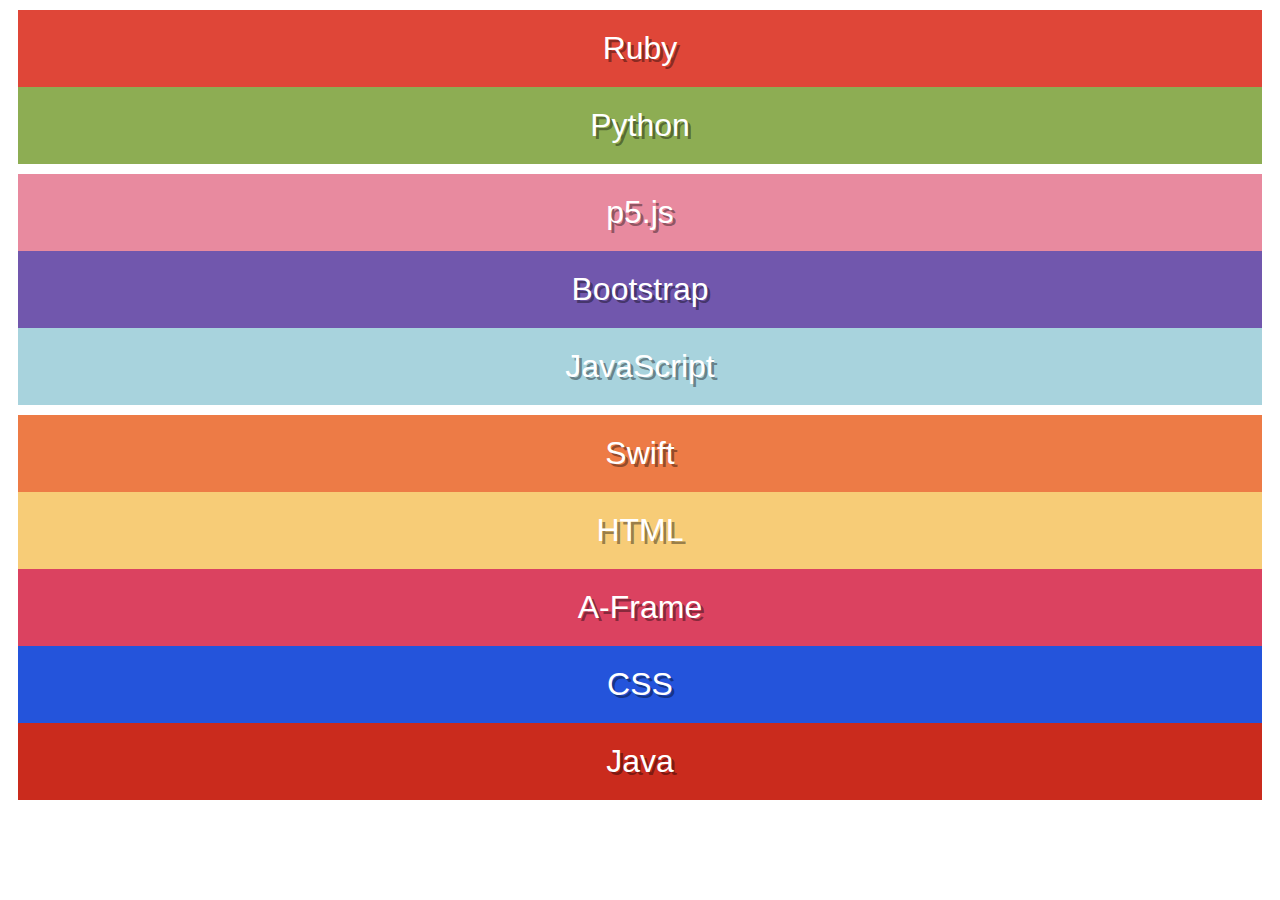
<file: WeLearn/M1-html-css/L2-css-flex/version1/index.html>
<!DOCTYPE html>
<html>
  <head>
    <meta charset="utf-8">
    <title>Test Page</title>
    <link rel="stylesheet" href="style.css" />
  </head>
  <body>
    <div class="row" id="row1">
      <div class="item" id="ruby">Ruby</div>
      <div class="item" id="python">Python</div>
    </div>
    <div class="row" id="row2">
      <div class="item" id="p5">p5.js</div>
      <div class="item" id="bootstrap">Bootstrap</div>
      <div class="item" id="js">JavaScript</div>
    </div>
    <div class="row" id="row3">
      <div class="item" id="swift">Swift</div>
      <div class="item" id="hyper">HTML</div>
      <div class="item" id="aframe">A-Frame</div>
      <div class="item" id="css">CSS</div>
      <div class="item" id="java">Java</div>
    </div>
  </body>
</html>
</file>
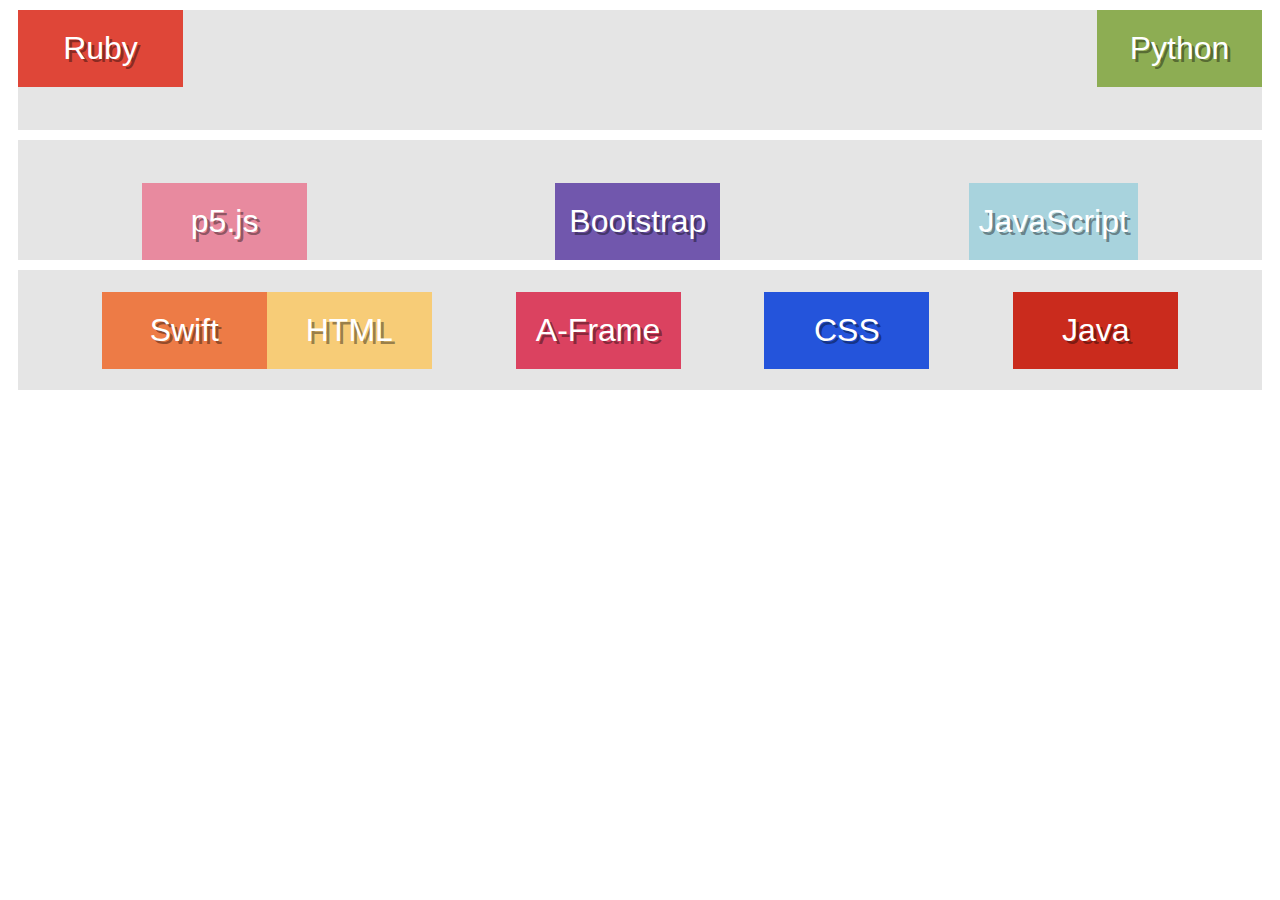
<file: WeLearn/M1-html-css/L2-css-flex/version2/index.html>
<!DOCTYPE html>
<html>
  <head>
    <meta charset="utf-8">
    <title>Test Page</title>
    <link rel="stylesheet" href="style.css" />
  </head>
  <body>
    <div class="row" id="row1">
      <div class="item" id="ruby">Ruby</div>
      <div class="item" id="python">Python</div>
    </div>
    <div class="row" id="row2">
      <div class="item" id="p5">p5.js</div>
      <div class="item" id="bootstrap">Bootstrap</div>
      <div class="item" id="js">JavaScript</div>
    </div>
    <div class="row" id="row3">
      <div class="subrow">
        <div class="item" id="swift">Swift</div>
        <div class="item" id="hyper">HTML</div>
      </div>
      <div class="item" id="aframe">A-Frame</div>
      <div class="item" id="css">CSS</div>
      <div class="item" id="java">Java</div>
    </div>
  </body>
</html>
</file>
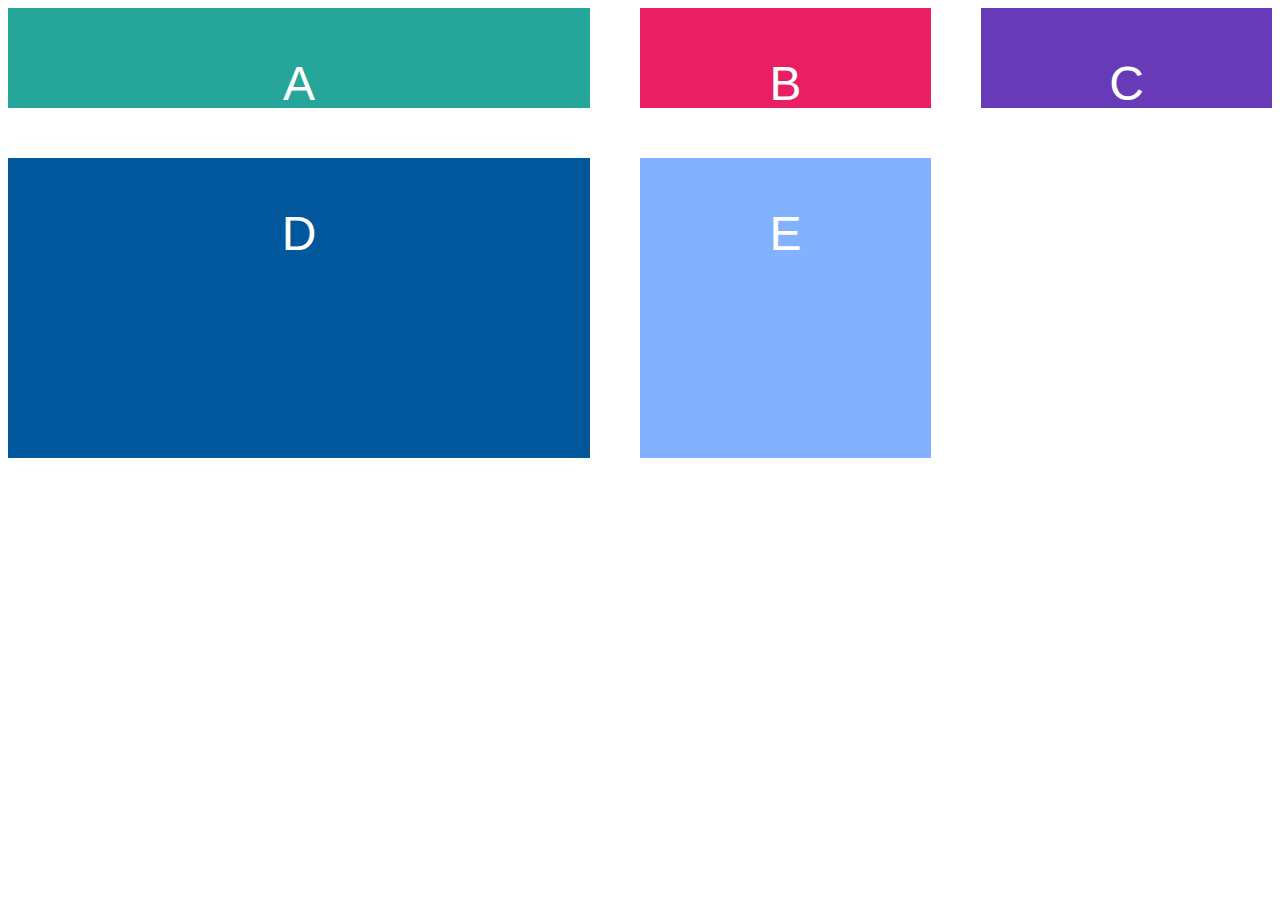
<file: WeLearn/M1-html-css/L3-css/version1/index.html>
<!DOCTYPE html>
<head>
  <meta charset="utf-8">
  <title>CSS Grid Example</title>
  <link rel="stylesheet" href="style.css">
  <link href="https://fonts.googleapis.com/css?family=Roboto" rel="stylesheet">
</head>
<body>
  <div class="wrapper">
    <div class="box a"><p class="text">A</p></div>
    <div class="box b"><p class="text">B</p></div>
    <div class="box c"><p class="text">C</p></div>
    <div class="box d"><p class="text">D</p></div>
    <div class="box e"><p class="text">E</p></div>
  </div>
</body>
</file>
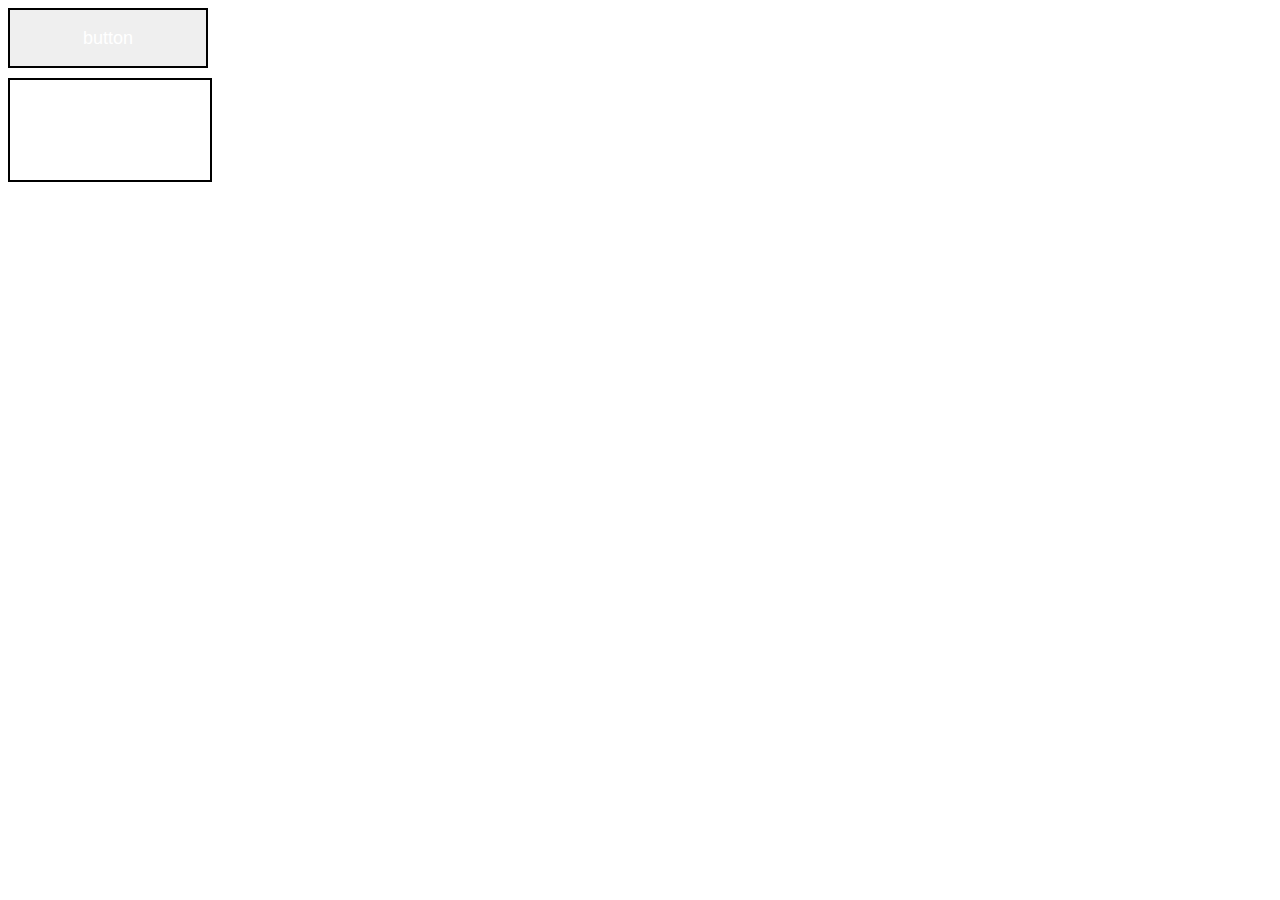
<file: WeLearn/M2-javaScript/L2-JSFunction/DOM/index.html>
<head>
  <meta charset="UTF-8">
  <title>Event</title>
  <link rel="stylesheet" href="style.css">
  </head>
  <body>
    <button id= "mybutton">button</button>
    <div id="box"></div>
    </body>
    <script type="text/javascript" src="script.js">
      </script>
</file>
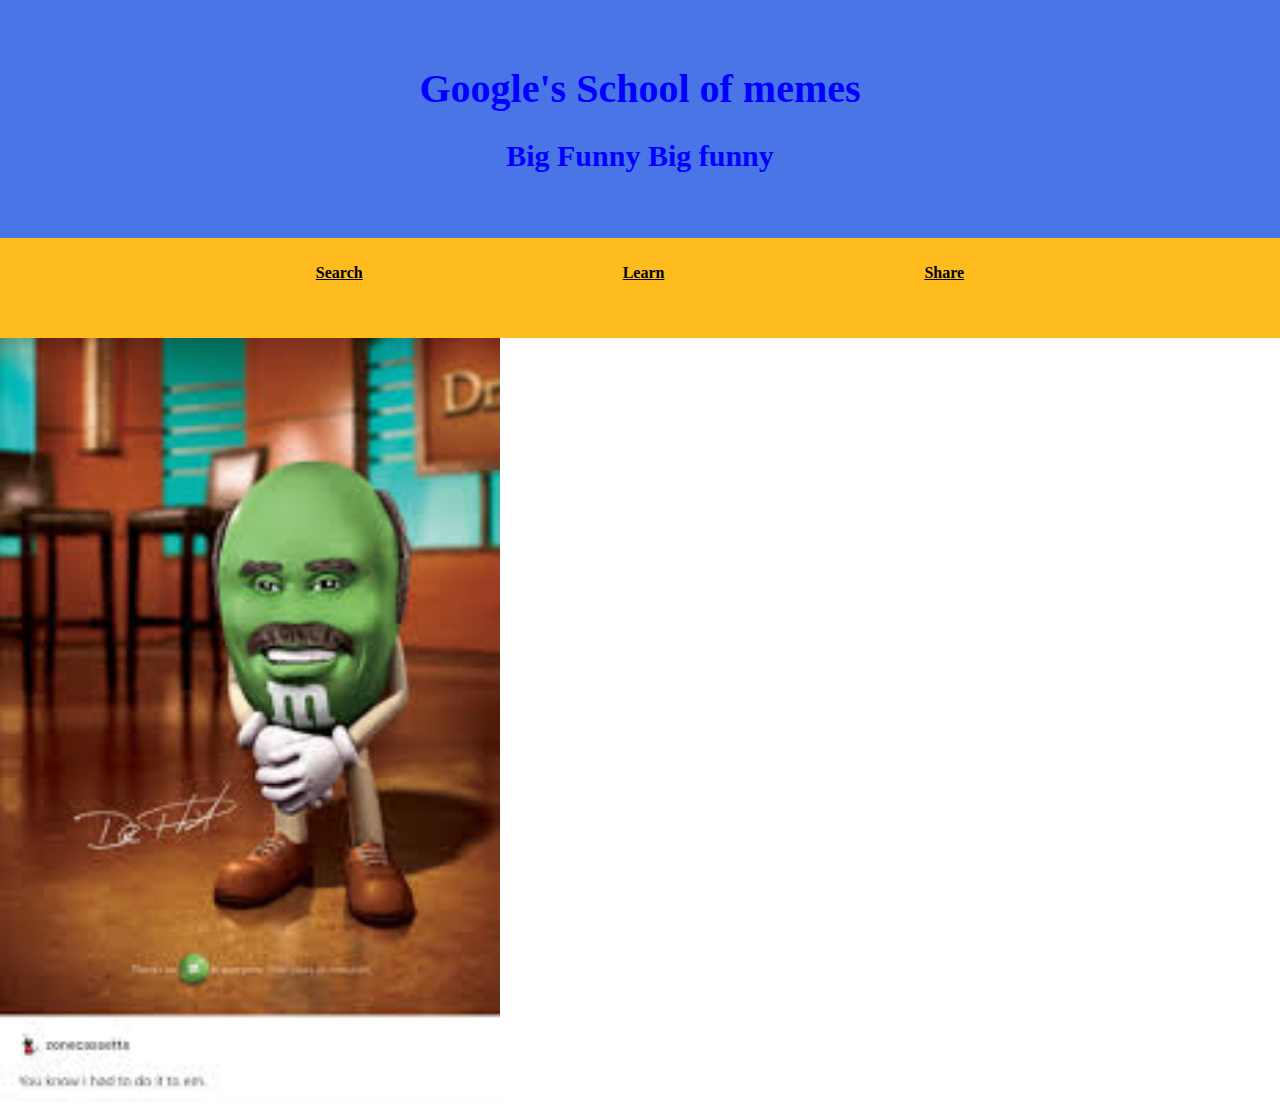
<file: WeLearn/M1-html-css/Labs/Lab1-GooglehighSchool/fixer-upper/index.html>
<!--
  Copyright 2018 Google LLC

  Licensed under the Apache License, Version 2.0 (the "License");
  you may not use this file except in compliance with the License.
  You may obtain a copy of the License at

       http://www.apache.org/licenses/LICENSE-2.0

  Unless required by applicable law or agreed to in writing, software
  distributed under the License is distributed on an "AS IS" BASIS,
  WITHOUT WARRANTIES OR CONDITIONS OF ANY KIND, either express or implied.
  See the License for the specific language governing permissions and
  limitations under the License.
-->
<!DOCTYPE html>
<head>
  <meta charset="UTF-8">
  <title>Google High School</title>
  <link rel="stylesheet" href="style.css">
</head>
<body>
  <div id="header">
    <h1>Google's School of memes</h1>
    <h2>Big Funny Big funny</h2>
    <!-- Insert your super clever slogan that may or may not have several puns in it -->
  </div>
  <div id="links">
    <a class="link" href="http://google.com">Search</a>
    <!-- Change the two tags below so the links connect to your favorite place to study and share -->
    <a class="link" href="http://google.com">Learn</a>
    <a class="link" href="http://google.com">Share</a>
  </div>
  <div id="info">
    <!-- Insert your list of things that make google high school great here -->
    <img class="blog-pics"
    src=[data-uri]
    alt="Dr. M&M"/>
  </div>
</body>
</file>
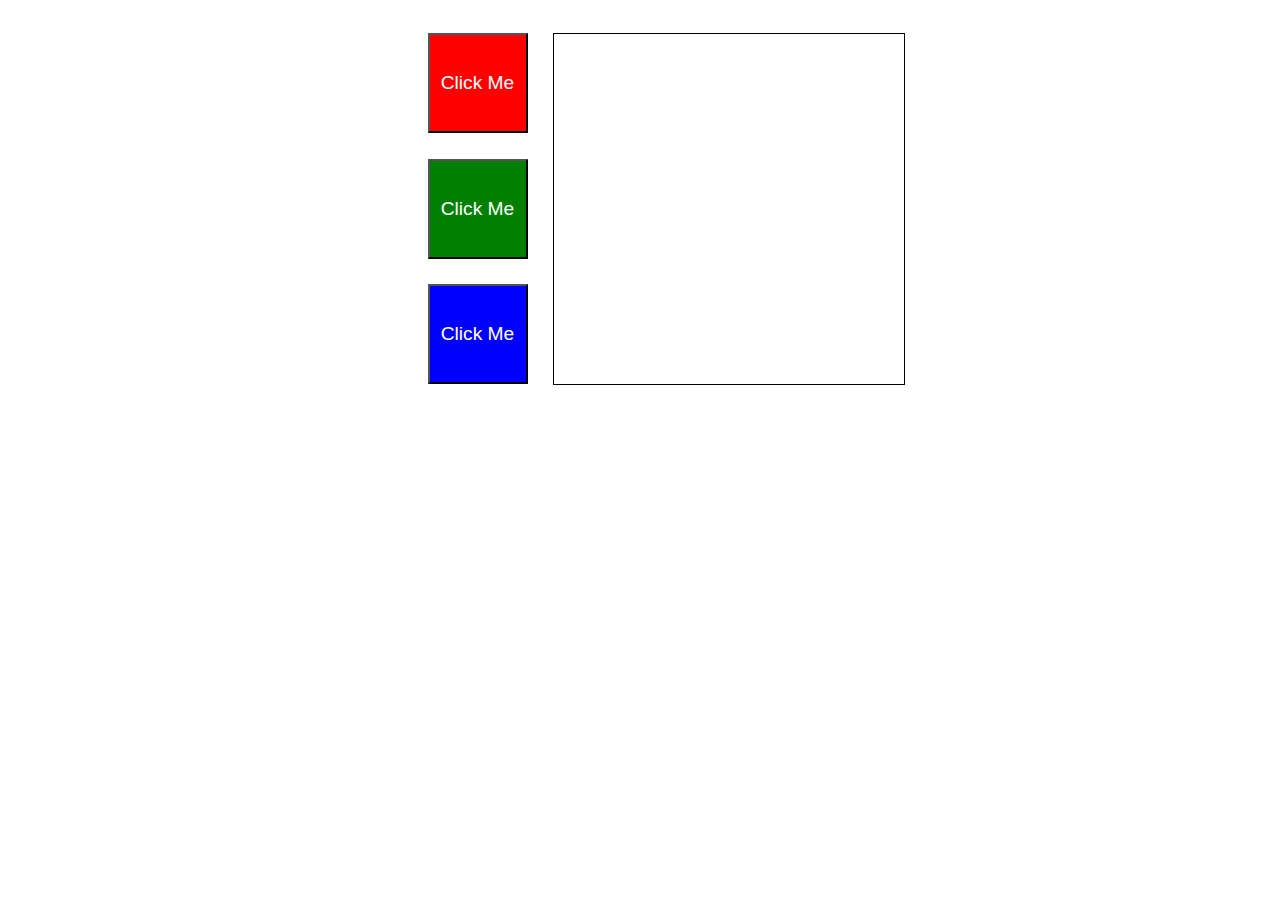
<file: WeLearn/M2-javaScript/Labs/Lab1-Colorize-Button/Color_Buttons/index.html>
<!--
  Copyright 2018 Google LLC

  Licensed under the Apache License, Version 2.0 (the "License");
  you may not use this file except in compliance with the License.
  You may obtain a copy of the License at

       http://www.apache.org/licenses/LICENSE-2.0

  Unless required by applicable law or agreed to in writing, software
  distributed under the License is distributed on an "AS IS" BASIS,
  WITHOUT WARRANTIES OR CONDITIONS OF ANY KIND, either express or implied.
  See the License for the specific language governing permissions and
  limitations under the License.
-->
<!DOCTYPE html>
<html>
  <head>
    <meta charset="UTF-8">
    <title>Colorize Buttons Lab</title>
  <link rel="stylesheet" href="style.css">
  </head>
  <body>

    <div class="container">
      <button class="btn" id="red">Click Me</button>
      <button class="btn" id="green">Click Me</button>
      <button class="btn" id="blue" >Click Me</button>

      <div id="response-box"></div>
    </div>

  <script src="script.js"></script>
  </body>
</html>
</file>
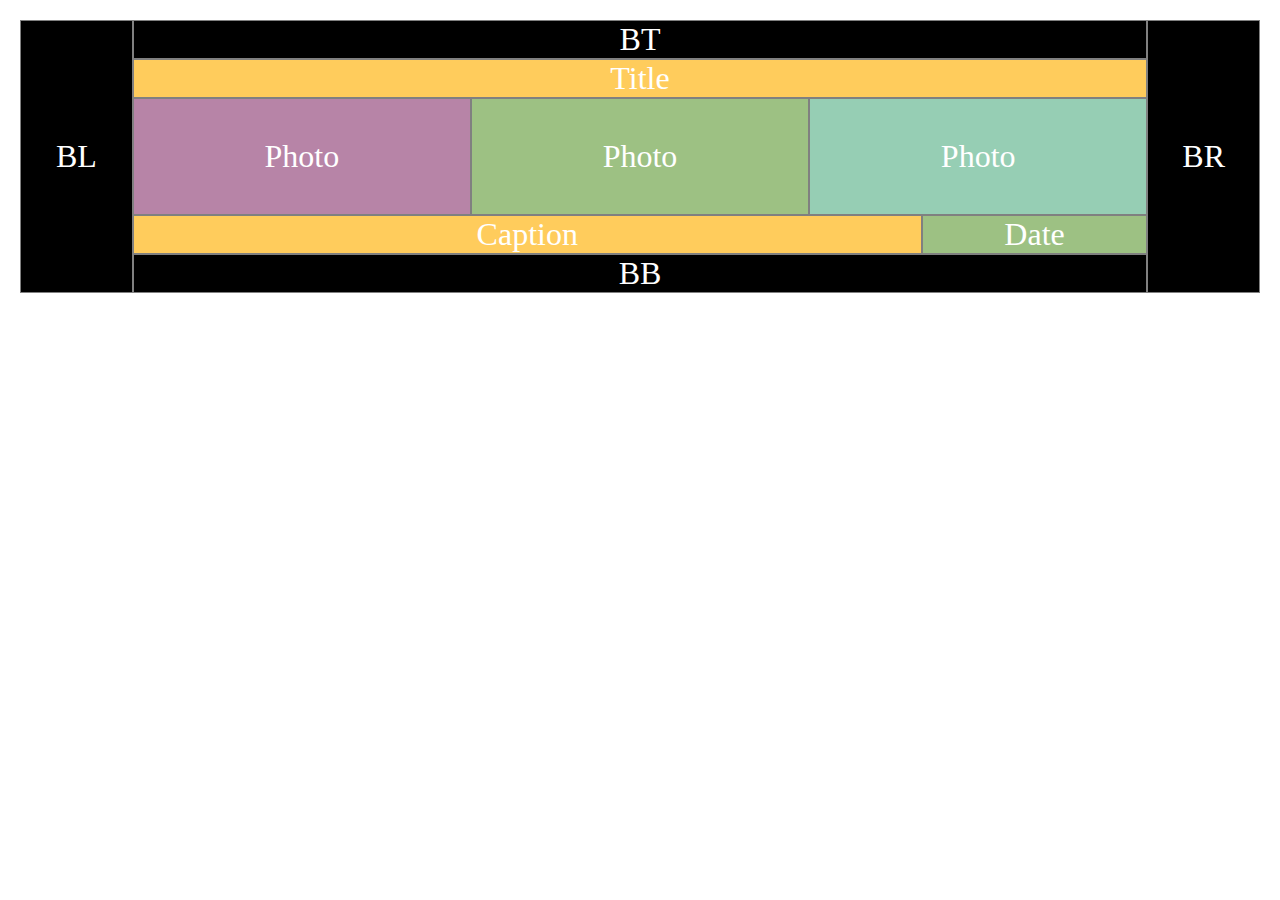
<file: WeLearn/M2-javaScript/L1-JSIntro/format_two20.html>
<!--
  Copyright 2018 Google LLC

  Licensed under the Apache License, Version 2.0 (the "License");
  you may not use this file except in compliance with the License.
  You may obtain a copy of the License at

       http://www.apache.org/licenses/LICENSE-2.0

  Unless required by applicable law or agreed to in writing, software
  distributed under the License is distributed on an "AS IS" BASIS,
  WITHOUT WARRANTIES OR CONDITIONS OF ANY KIND, either express or implied.
  See the License for the specific language governing permissions and
  limitations under the License.
-->
<!DOCTYPE html>
<head>
  <meta charset="UTF-8">
  <title>Format 2</title>
  <link rel="stylesheet" href="format_two20.css">
</head>
<body>
  <div class="container">
    <div id="b" class="border side-L">BL</div>
    <div id="b" class="top">BT</div>
    <div id="b" class="side-R">BR</div>
    <div id="title">Title</div>
    <div id="p1" class="photo">Photo</div>
    <div id="p2" class="photo">Photo</div>
    <div id="p3" class="photo">Photo</div>
    <div id="caption" class="caption">Caption</div>
    <div id="date">Date</div>
    <div id="b" class="border_bottom">BB</div>
  </div>
</body>
<script type ="text/javascript" src="scrpit.js"> </script>
</file>
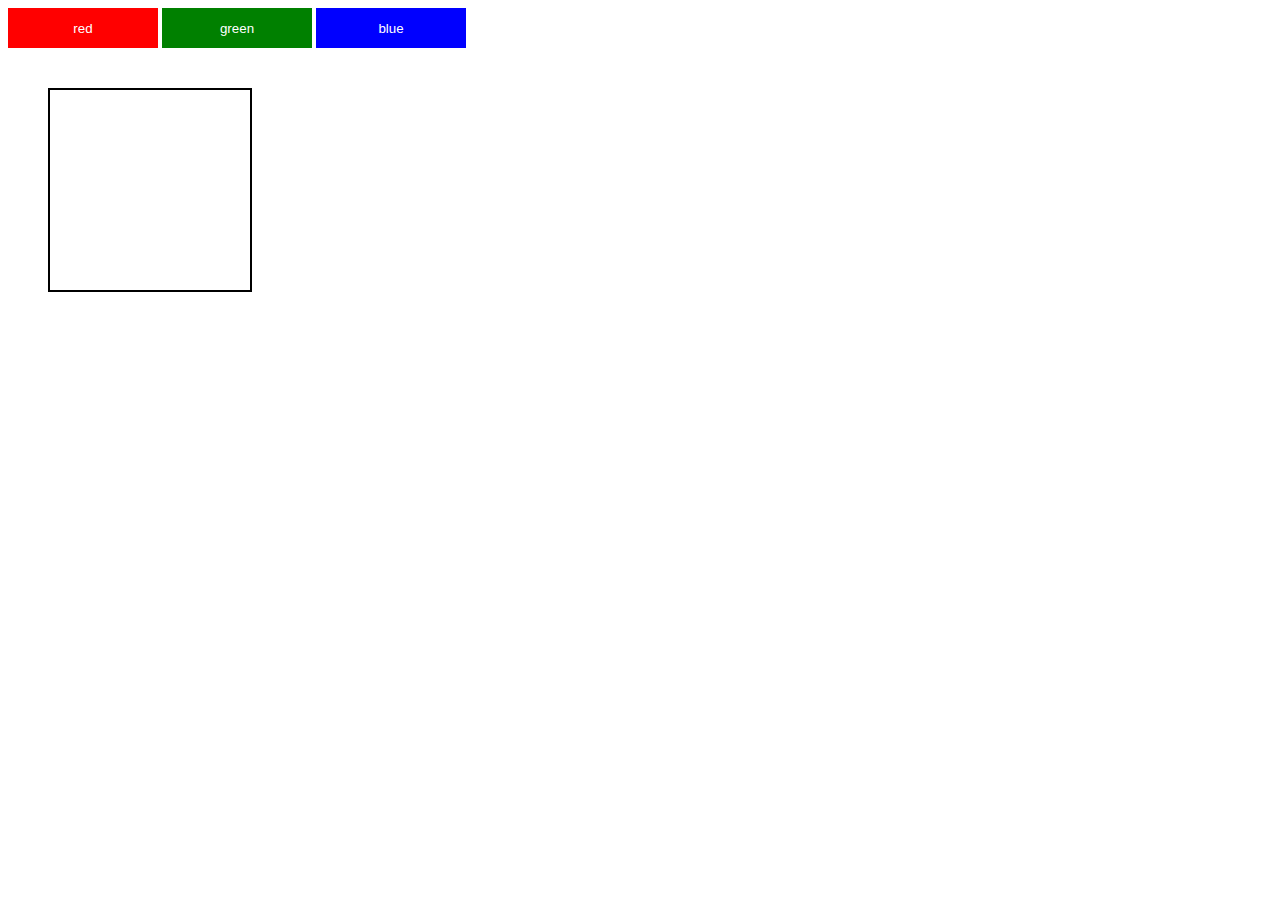
<file: WeLearn/M2-javaScript/L4-JSLoop-DOM/loop/loop.html>
<!DOCTYPE html>
  <head>
    <meta charset="utf-8">
    <title>Format 2</title>
    <link rel="stylesheet" href="loop.css">
  </head>
  <body>
    <button class="red">red</button>
    <button class="green">green</button>
    <button class="blue">blue</button>
    <div id="box"></div>
  </body>
<script type="text/javascript" src="script.js">
  </script>
</file>
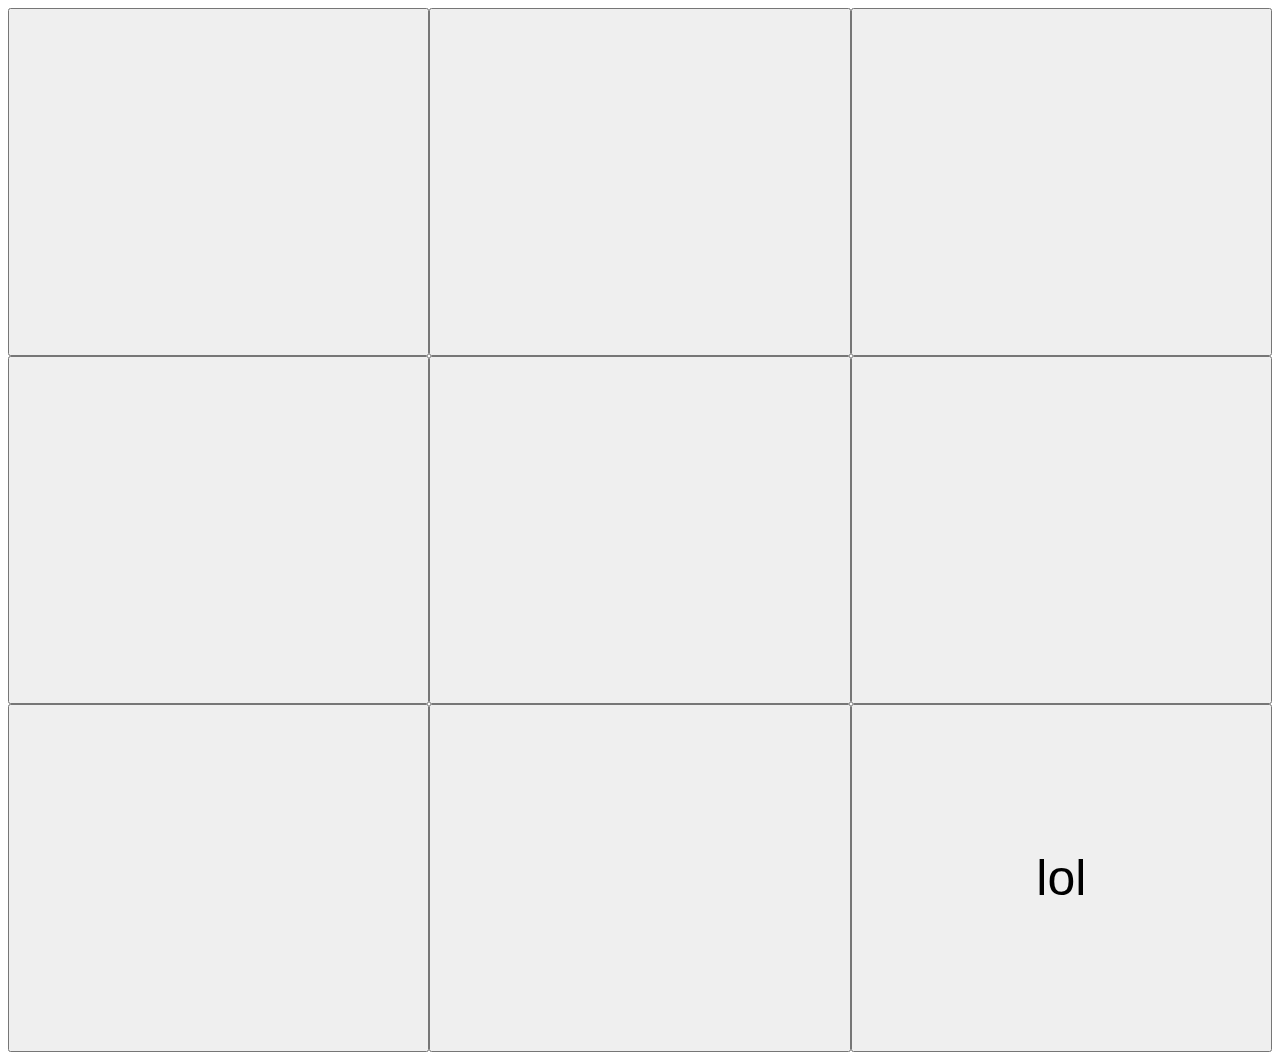
<file: WeLearn/M2-javaScript/Labs/Lab2-Tic-Tac-Toe/tictactoe.html>
<!DOCTYPE html>
  <head>
    <meta charset="utf-8">
    <title>TicTacToe</title>
      <link rel="stylesheet" href="tictactoe.css">
  </head>
  <body>
      <div class="container">
<button class="button" id="button1"></button>
<button class="button" id="button2"></button>
<button class="button" id="button3"></button>
<button class="button" id="button4"></button>
<button class="button" id="button5"></button>
<button class="button" id="button6"></button>
<button class="button" id="button7"></button>
<button class="button" id="button8"></button>
<button class="button" id="button9">lol</button>
  <div id="response-box"></div>
  <script src="tictactoe.js"></script>
  </body>
</html>
</file>
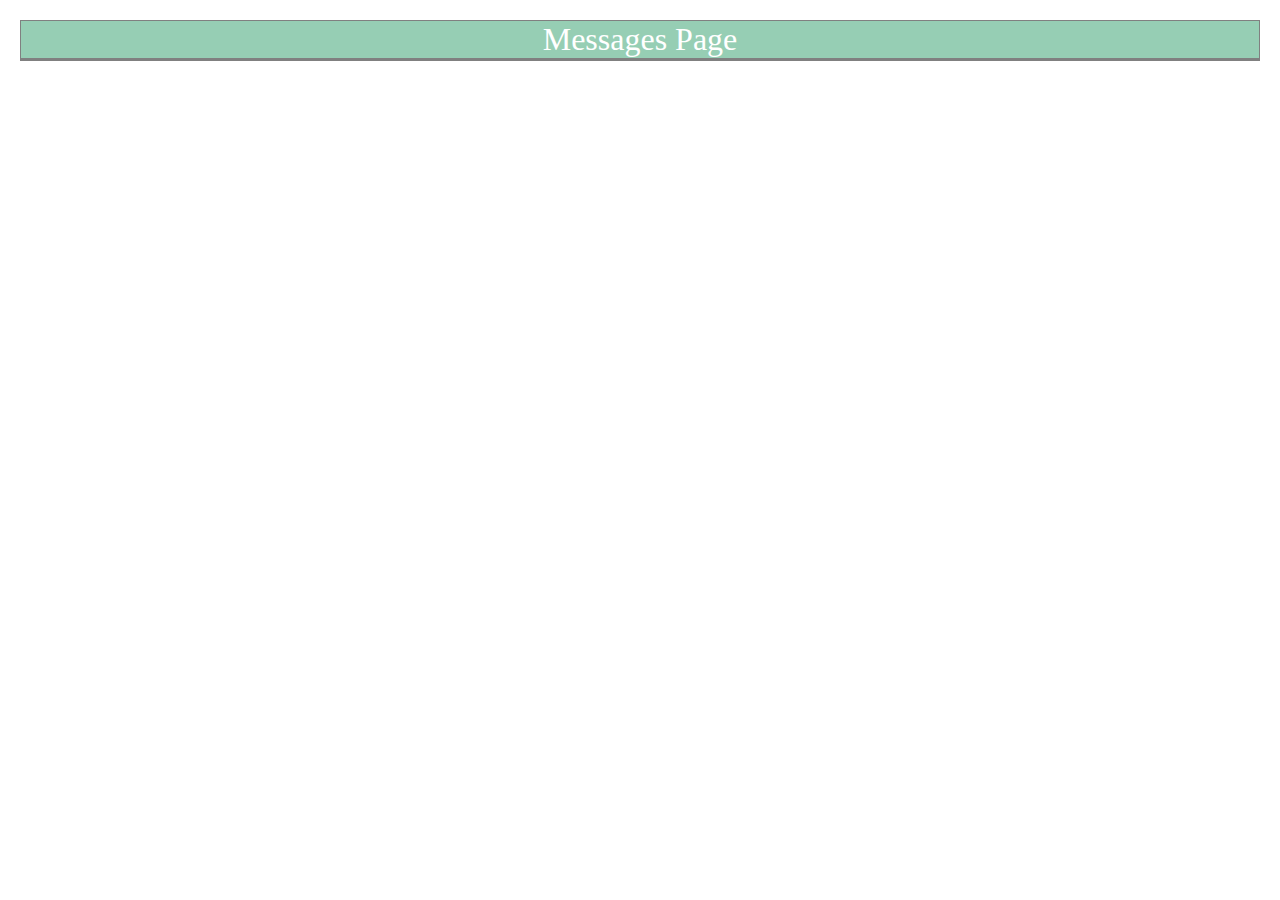
<file: WeLearn/M1-html-css/Labs/Lab2-format-fanatics/format-fanatics/format_four.html>
<!--
  Copyright 2018 Google LLC

  Licensed under the Apache License, Version 2.0 (the "License");
  you may not use this file except in compliance with the License.
  You may obtain a copy of the License at

       http://www.apache.org/licenses/LICENSE-2.0

  Unless required by applicable law or agreed to in writing, software
  distributed under the License is distributed on an "AS IS" BASIS,
  WITHOUT WARRANTIES OR CONDITIONS OF ANY KIND, either express or implied.
  See the License for the specific language governing permissions and
  limitations under the License.
-->
<!DOCTYPE html>
<head>
  <meta charset="UTF-8">
  <title>Format 4</title>
  <link rel="stylesheet" href="basic.css">
  <link rel="stylesheet" href="format_four.css">
</head>
<body>
  <div class="container">
    <div id="title">Messages Page</div>
    <div id="messages">
      <!-- Replace this div with individual messages  -->
    </div>
  </div>
</body>
</file>
<file: WeLearn/M1-html-css/L2-css-flex/version1/style.css>
/*
The first chunk of this CSS exists primarily so that you can see the elements.
Flexbox would work without it, but it's easier to see what's happening when the
font is large and when the items have a background color.
*/

/* Default to a sans-serif font */
html {
  font-family: sans-serif;
}

/* Color each language element */
#ruby {background-color: #DF4638;}
#python {background-color: #8DAD53;}
#js {background-color: #A8D3DD;}
#hyper {background-color: #F7CC77;}
#css {background-color: #2454DB;}
#aframe {background-color: #DB4260;}
#p5 {background-color: #E88A9F;}
#bootstrap {background-color: #7157AD;}
#java {background-color: #CA2B1D;}
#swift {background-color: #ED7B46;}

/* Style the .row elements */
.row {
  background-color: rgba(0,0,0,0.1);
  margin: 10px;
  min-height: 120px;
}

/* Style the font of the .item elements */
.item {
  font-size: 32px;
  color: white;
  text-shadow: 3px 3px rgba(0, 0, 0, 0.4);
  text-align: center;
  white-space: nowrap;
  padding: 20px 10px;
  min-width: 145px;
}

/* ----------------------------------------------- */
/* ---Please do not modify code above this line--- */
/* ----------Code your flex classes below--------- */
/* ----------------------------------------------- */

/* Parent or Container elements */
/* Style them all at once with this selector */
.row {

}

/* OR Style each row individually with these selectors */
#row1 {

}

#row2 {

}

#row3 {

}

/* Child elements or items */
.item {

}
</file>
<file: WeLearn/M1-html-css/L2-css-flex/version2/style.css>
/*
The first chunk of this CSS exists primarily so that you can see the elements.
Flexbox would work without it, but it's easier to see what's happening when the
font is large and when the items have a background color.
*/

/* Default to a sans-serif font */
html {
  font-family: sans-serif;
}

/* Color each language element */
#ruby {background-color: #DF4638;}
#python {background-color: #8DAD53;}
#js {background-color: #A8D3DD;}
#hyper {background-color: #F7CC77;}
#css {background-color: #2454DB;}
#aframe {background-color: #DB4260;}
#p5 {background-color: #E88A9F;}
#bootstrap {background-color: #7157AD;}
#java {background-color: #CA2B1D;}
#swift {background-color: #ED7B46;}

/* Style the .row elements */
.row {
  background-color: rgba(0,0,0,0.1);
  margin: 10px;
  min-height: 120px;
}

/* Style the font of the .item elements */
.item {
  font-size: 32px;
  color: white;
  text-shadow: 3px 3px rgba(0, 0, 0, 0.4);
  text-align: center;
  white-space: nowrap;
  padding: 20px 10px;
  min-width: 145px;
}

/* ----------------------------------------------- */
/* ---Please do not modify code above this line--- */
/* ----------Code your flex classes below--------- */
/* ----------------------------------------------- */

/* Parent or Container elements */
/* Style them all at once with this selector */
.row {
display:flex
}

/* OR Style each row individually with these selectors */
#row1 {
justify-content: space-between;
align-items: flex-start;
}

#row2 {
justify-content: space-around;
align-items: flex-end;
}

#row3 {
justify-content: space-evenly;
align-items: center;
}

.subrow{
display: flex;
}
/* Child elements or items */
.item {
}
</file>
<file: WeLearn/M1-html-css/L3-css/version1/style.css>
.box {
  height: 100%;
  position: relative;
  text-align: center;
  width: 100%;
}

.text {
  color: white;
  font-family: Helvetica;
  font-size: 300%;
}

.a {
  background-color: #26a69a;
}

.b {
  background-color: #e91e63;
}

.c {
  background-color: #673ab7;
}

.d {
  background-color: #01579b;
}

.e {
  background-color: #82b1ff;
}
.wrapper{display: grid;
grid-gap: 50px;
grid-template-columns: 2fr 1fr 1fr;
grid-template-rows: 100px 300px;
}
</file>
<file: WeLearn/M2-javaScript/L2-JSFunction/DOM/style.css>
button {
  width: 200px;
  height: 60px;
  border: 2px solid black;
  font-size: 18px;
  color: white;
  margin-bottom: 10px;
}
.danger { background: red; }

#box {
  width: 200px;
  height: 100px;
  border: 2px solid black;
  transition: 500ms;
}
</file>
<file: WeLearn/M1-html-css/Labs/Lab1-GooglehighSchool/fixer-upper/style.css>
/*
 * Copyright 2018 Google LLC
 *
 * Licensed under the Apache License, Version 2.0 (the "License");
 * you may not use this file except in compliance with the License.
 * You may obtain a copy of the License at
 *
 *      http://www.apache.org/licenses/LICENSE-2.0
 *
 * Unless required by applicable law or agreed to in writing, software
 * distributed under the License is distributed on an "AS IS" BASIS,
 * WITHOUT WARRANTIES OR CONDITIONS OF ANY KIND, either express or implied.
 * See the License for the specific language governing permissions and
 * limitations under the License.
 */
 .blog-pics {
   height: auto;
   width: 500px;
 }
body {
  margin: 0px;
}

#header {
  color: blue;
  background-color: #4a75e6;
  font-size: 20px;
  height: 200px;
  margin: 0px;
  padding-top: 3%;
  text-align: center;
  width: 100%;
}

#links {
  background-color: #Febc1f;
  height: 100px;
  text-align: center;
}

.link {
  color: black;
  display: inline-block;
  font-weight: bold;
  margin-left: 10%;
  margin-right: 10%;
  margin-top: 2%;
}
</file>
<file: WeLearn/M2-javaScript/Labs/Lab1-Colorize-Button/Color_Buttons/style.css>
/*
 * Copyright 2018 Google LLC
 *
 * Licensed under the Apache License, Version 2.0 (the "License");
 * you may not use this file except in compliance with the License.
 * You may obtain a copy of the License at
 *
 *      http://www.apache.org/licenses/LICENSE-2.0
 *
 * Unless required by applicable law or agreed to in writing, software
 * distributed under the License is distributed on an "AS IS" BASIS,
 * WITHOUT WARRANTIES OR CONDITIONS OF ANY KIND, either express or implied.
 * See the License for the specific language governing permissions and
 * limitations under the License.
 */

.btn {
  color: white;
  font-family: Helvetica;
  font-size: 1.2rem;
  font-weight: 100;
  height: 100px;
  width: 100px;
}

.container {
  display: grid;
  grid-gap: 25px;
  grid-template-columns: 100px 300px;
  margin: 25px;
}

body {
  display: flex;
  justify-content: center;
}

#response-box {
  border: solid thin black;
  grid-column: 2 / 3;
  grid-row: 1 / 4;
  height: 350px;
  width: 350px;
}

#red {
  background-color: red;
}

#blue {
  background-color: blue;
}

#green {
  background-color: green;
}
</file>
<file: WeLearn/M2-javaScript/L1-JSIntro/format_two20.css>
/*
 * Copyright 2018 Google LLC
 *
 * Licensed under the Apache License, Version 2.0 (the "License");
 * you may not use this file except in compliance with the License.
 * You may obtain a copy of the License at
 *
 *      http://www.apache.org/licenses/LICENSE-2.0
 *
 * Unless required by applicable law or agreed to in writing, software
 * distributed under the License is distributed on an "AS IS" BASIS,
 * WITHOUT WARRANTIES OR CONDITIONS OF ANY KIND, either express or implied.
 * See the License for the specific language governing permissions and
 * limitations under the License.
 */

.container {
  display: grid;
  grid-template-columns: repeat(11, 1fr);
  grid-template-rows: repeat(7, 1fr);
}

/* Making border black */
#b {
  background-color: black;
}
.side-L{
  grid-row: 1/ span 7;
}
.top{
  grid-column: span 9;
}
.side-R{
  grid-row: 1/ span 7;
}
.border_bottom{
  grid-column: 2/ span 9;
}
#title {
grid-column: 2/ span 9;
}
.caption{
  grid-column: 2/span 7;
}
.photo {
  grid-column: span 3;
  grid-row: span 3;
}
#date{
grid-column: span 2;
}
#p1{
  grid-column-start: 2;
  grid-column-end: 5;
  grid-row-start: 3;
  grid-row-end: 6;
}
#p2{
  grid-column-start: 5;
  grid-column-end: 8;
  grid-row-start: 3;
  grid-row-end: 6;
}
#p3{
  grid-column-start: 8;
  grid-column-end: 11;
  grid-row-start: 3;
  grid-row-end: 6;
}
/* Style remaining grid elements */
.container > div {
  align-items: center;
  border: solid grey thin;
  color: white;
  display: flex;
  font-size: 2em;
  justify-content: center;
}

html,
body {
  margin: 10px;
}

/* Creates a pattern of colors for the divs, these colors will repeat every 5 elements */
.container > div:nth-child(1n) {
  background-color: #96ceb4;
}

.container > div:nth-child(2n) {
  background-color: #ff6f69;
}

.container > div:nth-child(3n) {
  background-color: #9dc183;
}

.container > div:nth-child(4n) {
  background-color: #ffcc5c;
}

.container > div:nth-child(5n) {
  background-color: #b784a7;
}
</file>
<file: WeLearn/M2-javaScript/L4-JSLoop-DOM/loop/loop.css>
.red { background: red; }
.blue { background: blue; }
.green { background: green; }

button {
  width: 150px;
  height: 40px;
  border: none;
  color: white;
}

#box {
  margin: 40px;
  width: 200px;
  height: 200px;
  border: 2px solid black;
  transition: 500ms;
}
</file>
<file: WeLearn/M2-javaScript/Labs/Lab2-Tic-Tac-Toe/tictactoe.css>
.container {
  display: grid;
    grid-template-columns: repeat(3, 1fr);
    grid-template-rows: repeat(3, 1fr);
    color: solid black;
}
.button {
  width:auto ;
  height: 348px;
  font-size: 50px;
}
</file>
<file: WeLearn/M1-html-css/Labs/Lab2-format-fanatics/format-fanatics/basic.css>
/*
 * Copyright 2018 Google LLC
 *
 * Licensed under the Apache License, Version 2.0 (the "License");
 * you may not use this file except in compliance with the License.
 * You may obtain a copy of the License at
 *
 *      http://www.apache.org/licenses/LICENSE-2.0
 *
 * Unless required by applicable law or agreed to in writing, software
 * distributed under the License is distributed on an "AS IS" BASIS,
 * WITHOUT WARRANTIES OR CONDITIONS OF ANY KIND, either express or implied.
 * See the License for the specific language governing permissions and
 * limitations under the License.
 */


/* Selects all div elements where the parent element has a class container AKA all of the individual blocks in the grid */
.container > div {
  align-items: center;
  border: solid grey thin;
  color: white;
  display: flex;
  font-size: 2em;
  justify-content: center;
}

html,
body {
  margin: 10px;
}

/* Creates a pattern of colors for the divs, these colors will repeat every 5 elements */
.container > div:nth-child(1n) {
  background-color: #96ceb4;
}

.container > div:nth-child(2n) {
  background-color: #ff6f69;
}

.container > div:nth-child(3n) {
  background-color: #9dc183;
}

.container > div:nth-child(4n) {
  background-color: #ffcc5c;
}

.container > div:nth-child(5n) {
  background-color: #b784a7;
}
</file>
<file: WeLearn/M1-html-css/Labs/Lab2-format-fanatics/format-fanatics/format_four.css>
/*
 * Copyright 2018 Google LLC
 *
 * Licensed under the Apache License, Version 2.0 (the "License");
 * you may not use this file except in compliance with the License.
 * You may obtain a copy of the License at
 *
 *      http://www.apache.org/licenses/LICENSE-2.0
 *
 * Unless required by applicable law or agreed to in writing, software
 * distributed under the License is distributed on an "AS IS" BASIS,
 * WITHOUT WARRANTIES OR CONDITIONS OF ANY KIND, either express or implied.
 * See the License for the specific language governing permissions and
 * limitations under the License.
 */

.container {
  display: grid;
  /* Style rows and columns */
}

#title {
  grid-column: /*this should span the entire page*/;
}

/* Style family members */
</file>
